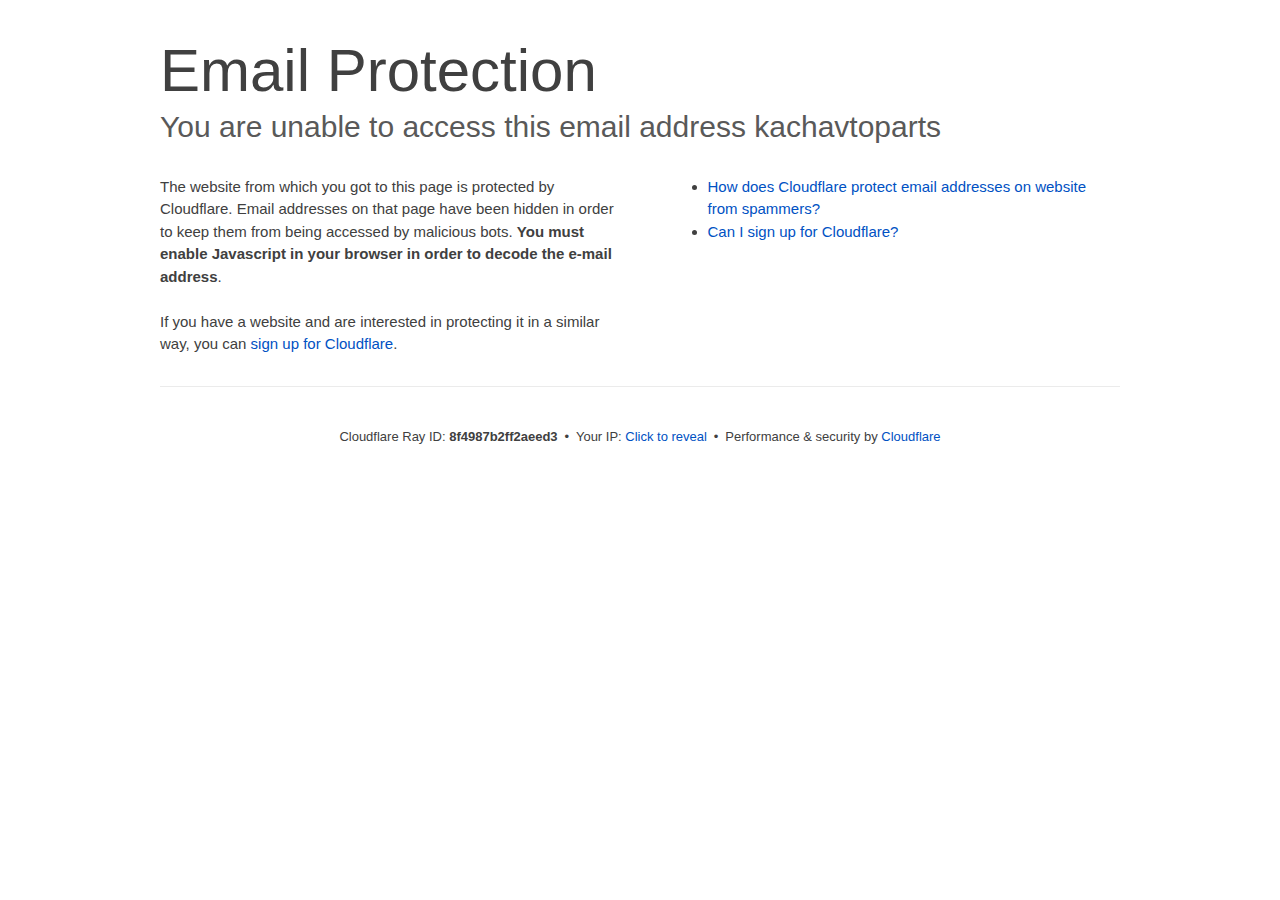
<file: cdn-cgi/l/email-protection.html>
﻿<!DOCTYPE html>
<!--[if lt IE 7]> <html class="no-js ie6 oldie" lang="en-US"> <![endif]-->
<!--[if IE 7]>    <html class="no-js ie7 oldie" lang="en-US"> <![endif]-->
<!--[if IE 8]>    <html class="no-js ie8 oldie" lang="en-US"> <![endif]-->
<!--[if gt IE 8]><!--> <html class="no-js" lang="en-US"> <!--<![endif]-->
<head>
<title>Email Protection | Cloudflare</title>
<meta charset="UTF-8">
<meta http-equiv="Content-Type" content="text/html; charset=UTF-8">
<meta http-equiv="X-UA-Compatible" content="IE=Edge">
<meta name="robots" content="noindex, nofollow">
<meta name="viewport" content="width=device-width,initial-scale=1">
<link rel="stylesheet" id="cf_styles-css" href="../styles/cf.errors.css">
<!--[if lt IE 9]><link rel="stylesheet" id='cf_styles-ie-css' href="/cdn-cgi/styles/cf.errors.ie.css" /><![endif]-->
<style>body{margin:0;padding:0}</style>


<!--[if gte IE 10]><!-->
<script>
  if (!navigator.cookieEnabled) {
    window.addEventListener('DOMContentLoaded', function () {
      var cookieEl = document.getElementById('cookie-alert');
      cookieEl.style.display = 'block';
    })
  }
</script>
<!--<![endif]-->


</head>
<body>
  <div id="cf-wrapper">
    <div class="cf-alert cf-alert-error cf-cookie-error" id="cookie-alert" data-translate="enable_cookies">Please enable cookies.</div>
    <div id="cf-error-details" class="cf-error-details-wrapper">
      <div class="cf-wrapper cf-header cf-error-overview">
        <h1 data-translate="block_headline">Email Protection</h1>
        <h2 class="cf-subheadline"><span data-translate="unable_to_access">You are unable to access this email address</span> kachavtoparts</h2>
      </div><!-- /.header -->

      <div class="cf-section cf-wrapper">
        <div class="cf-columns two">
          <div class="cf-column">
            <p>The website from which you got to this page is protected by Cloudflare. Email addresses on that page have been hidden in order to keep them from being accessed by malicious bots. <strong>You must enable Javascript in your browser in order to decode the e-mail address</strong>.</p>
            <p>If you have a website and are interested in protecting it in a similar way, you can <a rel="noopener noreferrer" href="https://www.cloudflare.com/sign-up?utm_source=email_protection">sign up for Cloudflare</a>.</p>
          </div>

          <div class="cf-column">
            <div class="grid_4">
              <div class="rail">
                  <div class="panel">
                      <ul class="nobullets">
                        <li><a rel="noopener noreferrer" class="modal-link-faq" href="https://support.cloudflare.com/hc/en-us/articles/200170016-What-is-Email-Address-Obfuscation-">How does Cloudflare protect email addresses on website from spammers?</a></li>
                        <li><a rel="noopener noreferrer" class="modal-link-faq" href="https://support.cloudflare.com/hc/en-us/categories/200275218-Getting-Started">Can I sign up for Cloudflare?</a></li>
                    </ul>
                </div>
              </div>
            </div>
          </div>
        </div>
      </div><!-- /.section -->

      <div class="cf-error-footer cf-wrapper w-240 lg:w-full py-10 sm:py-4 sm:px-8 mx-auto text-center sm:text-left border-solid border-0 border-t border-gray-300">
  <p class="text-13">
    <span class="cf-footer-item sm:block sm:mb-1">Cloudflare Ray ID: <strong class="font-semibold">8f4987b2ff2aeed3</strong></span>
    <span class="cf-footer-separator sm:hidden">&bull;</span>
    <span id="cf-footer-item-ip" class="cf-footer-item hidden sm:block sm:mb-1">
      Your IP:
      <button type="button" id="cf-footer-ip-reveal" class="cf-footer-ip-reveal-btn">Click to reveal</button>
      <span class="hidden" id="cf-footer-ip">217.196.163.97</span>
      <span class="cf-footer-separator sm:hidden">&bull;</span>
    </span>
    <span class="cf-footer-item sm:block sm:mb-1"><span>Performance &amp; security by</span> <a rel="noopener noreferrer" href="https://www.cloudflare.com/5xx-error-landing" id="brand_link" target="_blank">Cloudflare</a></span>
    
  </p>
  <script>(function(){function d(){var b=a.getElementById("cf-footer-item-ip"),c=a.getElementById("cf-footer-ip-reveal");b&&"classList"in b&&(b.classList.remove("hidden"),c.addEventListener("click",function(){c.classList.add("hidden");a.getElementById("cf-footer-ip").classList.remove("hidden")}))}var a=document;document.addEventListener&&a.addEventListener("DOMContentLoaded",d)})();</script>
</div><!-- /.error-footer -->


    </div><!-- /#cf-error-details -->
  </div><!-- /#cf-wrapper -->

  <script>
  window._cf_translation = {};
  
  
</script>

</body>
</html>
</file>
<file: cdn-cgi/styles/cf.errors.css>
#cf-wrapper a,#cf-wrapper abbr,#cf-wrapper article,#cf-wrapper aside,#cf-wrapper b,#cf-wrapper big,#cf-wrapper blockquote,#cf-wrapper body,#cf-wrapper canvas,#cf-wrapper caption,#cf-wrapper center,#cf-wrapper cite,#cf-wrapper code,#cf-wrapper dd,#cf-wrapper del,#cf-wrapper details,#cf-wrapper dfn,#cf-wrapper div,#cf-wrapper dl,#cf-wrapper dt,#cf-wrapper em,#cf-wrapper embed,#cf-wrapper fieldset,#cf-wrapper figcaption,#cf-wrapper figure,#cf-wrapper footer,#cf-wrapper form,#cf-wrapper h1,#cf-wrapper h2,#cf-wrapper h3,#cf-wrapper h4,#cf-wrapper h5,#cf-wrapper h6,#cf-wrapper header,#cf-wrapper hgroup,#cf-wrapper html,#cf-wrapper i,#cf-wrapper iframe,#cf-wrapper img,#cf-wrapper label,#cf-wrapper legend,#cf-wrapper li,#cf-wrapper mark,#cf-wrapper menu,#cf-wrapper nav,#cf-wrapper object,#cf-wrapper ol,#cf-wrapper output,#cf-wrapper p,#cf-wrapper pre,#cf-wrapper s,#cf-wrapper samp,#cf-wrapper section,#cf-wrapper small,#cf-wrapper span,#cf-wrapper strike,#cf-wrapper strong,#cf-wrapper sub,#cf-wrapper summary,#cf-wrapper sup,#cf-wrapper table,#cf-wrapper tbody,#cf-wrapper td,#cf-wrapper tfoot,#cf-wrapper th,#cf-wrapper thead,#cf-wrapper tr,#cf-wrapper tt,#cf-wrapper u,#cf-wrapper ul{margin:0;padding:0;border:0;font:inherit;font-size:100%;text-decoration:none;vertical-align:baseline}#cf-wrapper a img{border:none}#cf-wrapper article,#cf-wrapper aside,#cf-wrapper details,#cf-wrapper figcaption,#cf-wrapper figure,#cf-wrapper footer,#cf-wrapper header,#cf-wrapper hgroup,#cf-wrapper menu,#cf-wrapper nav,#cf-wrapper section,#cf-wrapper summary{display:block}#cf-wrapper .cf-columns:after,#cf-wrapper .cf-columns:before,#cf-wrapper .cf-section:after,#cf-wrapper .cf-section:before,#cf-wrapper .cf-wrapper:after,#cf-wrapper .cf-wrapper:before,#cf-wrapper .clearfix:after,#cf-wrapper .clearfix:before,#cf-wrapper section:after,#cf-wrapper section:before{content:" ";display:table}#cf-wrapper .cf-columns:after,#cf-wrapper .cf-section:after,#cf-wrapper .cf-wrapper:after,#cf-wrapper .clearfix:after,#cf-wrapper section:after{clear:both}#cf-wrapper{display:block;margin:0;padding:0;position:relative;text-align:left;width:100%;z-index:999999999;color:#404040!important;font-family:-apple-system,BlinkMacSystemFont,Segoe UI,Roboto,Oxygen,Ubuntu,Helvetica Neue,Arial,sans-serif!important;font-size:15px!important;line-height:1.5!important;text-decoration:none!important;letter-spacing:normal;-webkit-tap-highlight-color:rgba(246,139,31,.3);-webkit-font-smoothing:antialiased}#cf-wrapper .cf-section,#cf-wrapper section{background:0 0;display:block;margin-bottom:2em;margin-top:2em}#cf-wrapper .cf-wrapper{margin-left:auto;margin-right:auto;width:90%}#cf-wrapper .cf-columns{display:block;list-style:none;padding:0;width:100%}#cf-wrapper .cf-columns img,#cf-wrapper .cf-columns input,#cf-wrapper .cf-columns object,#cf-wrapper .cf-columns select,#cf-wrapper .cf-columns textarea{max-width:100%}#cf-wrapper .cf-columns>.cf-column{float:left;padding-bottom:45px;width:100%;box-sizing:border-box}@media screen and (min-width:49.2em){#cf-wrapper .cf-columns.cols-2>.cf-column:nth-child(n+3),#cf-wrapper .cf-columns.cols-3>.cf-column:nth-child(n+4),#cf-wrapper .cf-columns.cols-4>.cf-column:nth-child(n+3),#cf-wrapper .cf-columns.four>.cf-column:nth-child(n+3),#cf-wrapper .cf-columns.three>.cf-column:nth-child(n+4),#cf-wrapper .cf-columns.two>.cf-column:nth-child(n+3){padding-top:67.5px}#cf-wrapper .cf-columns>.cf-column{padding-bottom:0}#cf-wrapper .cf-columns.cols-2>.cf-column,#cf-wrapper .cf-columns.cols-4>.cf-column,#cf-wrapper .cf-columns.four>.cf-column,#cf-wrapper .cf-columns.two>.cf-column{padding-left:0;padding-right:22.5px;width:50%}#cf-wrapper .cf-columns.cols-2>.cf-column:nth-child(2n),#cf-wrapper .cf-columns.cols-4>.cf-column:nth-child(2n),#cf-wrapper .cf-columns.four>.cf-column:nth-child(2n),#cf-wrapper .cf-columns.two>.cf-column:nth-child(2n){padding-left:22.5px;padding-right:0}#cf-wrapper .cf-columns.cols-2>.cf-column:nth-child(odd),#cf-wrapper .cf-columns.cols-4>.cf-column:nth-child(odd),#cf-wrapper .cf-columns.four>.cf-column:nth-child(odd),#cf-wrapper .cf-columns.two>.cf-column:nth-child(odd){clear:left}#cf-wrapper .cf-columns.cols-3>.cf-column,#cf-wrapper .cf-columns.three>.cf-column{padding-left:30px;width:33.3333333333333%}#cf-wrapper .cf-columns.cols-3>.cf-column:first-child,#cf-wrapper .cf-columns.cols-3>.cf-column:nth-child(3n+1),#cf-wrapper .cf-columns.three>.cf-column:first-child,#cf-wrapper .cf-columns.three>.cf-column:nth-child(3n+1){clear:left;padding-left:0;padding-right:30px}#cf-wrapper .cf-columns.cols-3>.cf-column:nth-child(3n+2),#cf-wrapper .cf-columns.three>.cf-column:nth-child(3n+2){padding-left:15px;padding-right:15px}#cf-wrapper .cf-columns.cols-3>.cf-column:nth-child(-n+3),#cf-wrapper .cf-columns.three>.cf-column:nth-child(-n+3){padding-top:0}}@media screen and (min-width:66em){#cf-wrapper .cf-columns>.cf-column{padding-bottom:0}#cf-wrapper .cf-columns.cols-4>.cf-column,#cf-wrapper .cf-columns.four>.cf-column{padding-left:33.75px;width:25%}#cf-wrapper .cf-columns.cols-4>.cf-column:nth-child(odd),#cf-wrapper .cf-columns.four>.cf-column:nth-child(odd){clear:none}#cf-wrapper .cf-columns.cols-4>.cf-column:first-child,#cf-wrapper .cf-columns.cols-4>.cf-column:nth-child(4n+1),#cf-wrapper .cf-columns.four>.cf-column:first-child,#cf-wrapper .cf-columns.four>.cf-column:nth-child(4n+1){clear:left;padding-left:0;padding-right:33.75px}#cf-wrapper .cf-columns.cols-4>.cf-column:nth-child(4n+2),#cf-wrapper .cf-columns.four>.cf-column:nth-child(4n+2){padding-left:11.25px;padding-right:22.5px}#cf-wrapper .cf-columns.cols-4>.cf-column:nth-child(4n+3),#cf-wrapper .cf-columns.four>.cf-column:nth-child(4n+3){padding-left:22.5px;padding-right:11.25px}#cf-wrapper .cf-columns.cols-4>.cf-column:nth-child(n+5),#cf-wrapper .cf-columns.four>.cf-column:nth-child(n+5){padding-top:67.5px}#cf-wrapper .cf-columns.cols-4>.cf-column:nth-child(-n+4),#cf-wrapper .cf-columns.four>.cf-column:nth-child(-n+4){padding-top:0}}#cf-wrapper a{background:0 0;border:0;color:#0051c3;outline:0;text-decoration:none;-webkit-transition:all .15s ease;transition:all .15s ease}#cf-wrapper a:hover{background:0 0;border:0;color:#f68b1f}#cf-wrapper a:focus{background:0 0;border:0;color:#62a1d8;outline:0}#cf-wrapper a:active{background:0 0;border:0;color:#c16508;outline:0}#cf-wrapper h1,#cf-wrapper h2,#cf-wrapper h3,#cf-wrapper h4,#cf-wrapper h5,#cf-wrapper h6,#cf-wrapper p{color:#404040;margin:0;padding:0}#cf-wrapper h1,#cf-wrapper h2,#cf-wrapper h3{font-weight:400}#cf-wrapper h4,#cf-wrapper h5,#cf-wrapper h6,#cf-wrapper strong{font-weight:600}#cf-wrapper h1{font-size:36px;line-height:1.2}#cf-wrapper h2{font-size:30px;line-height:1.3}#cf-wrapper h3{font-size:25px;line-height:1.3}#cf-wrapper h4{font-size:20px;line-height:1.3}#cf-wrapper h5{font-size:15px}#cf-wrapper h6{font-size:13px}#cf-wrapper ol,#cf-wrapper ul{list-style:none;margin-left:3em}#cf-wrapper ul{list-style-type:disc}#cf-wrapper ol{list-style-type:decimal}#cf-wrapper em{font-style:italic}#cf-wrapper .cf-subheadline{color:#595959;font-weight:300}#cf-wrapper .cf-text-error{color:#bd2426}#cf-wrapper .cf-text-success{color:#9bca3e}#cf-wrapper ol+h2,#cf-wrapper ol+h3,#cf-wrapper ol+h4,#cf-wrapper ol+h5,#cf-wrapper ol+h6,#cf-wrapper ol+p,#cf-wrapper p+dl,#cf-wrapper p+ol,#cf-wrapper p+p,#cf-wrapper p+table,#cf-wrapper p+ul,#cf-wrapper ul+h2,#cf-wrapper ul+h3,#cf-wrapper ul+h4,#cf-wrapper ul+h5,#cf-wrapper ul+h6,#cf-wrapper ul+p{margin-top:1.5em}#cf-wrapper h1+p,#cf-wrapper p+h1,#cf-wrapper p+h2,#cf-wrapper p+h3,#cf-wrapper p+h4,#cf-wrapper p+h5,#cf-wrapper p+h6{margin-top:1.25em}#cf-wrapper h1+h2,#cf-wrapper h1+h3,#cf-wrapper h2+h3,#cf-wrapper h3+h4,#cf-wrapper h4+h5{margin-top:.25em}#cf-wrapper h2+p{margin-top:1em}#cf-wrapper h1+h4,#cf-wrapper h1+h5,#cf-wrapper h1+h6,#cf-wrapper h2+h4,#cf-wrapper h2+h5,#cf-wrapper h2+h6,#cf-wrapper h3+h5,#cf-wrapper h3+h6,#cf-wrapper h3+p,#cf-wrapper h4+p,#cf-wrapper h5+ol,#cf-wrapper h5+p,#cf-wrapper h5+ul{margin-top:.5em}#cf-wrapper .cf-btn{background-color:transparent;border:1px solid #999;color:#404040;font-size:14px;font-weight:400;line-height:1.2;margin:0;padding:.6em 1.33333em .53333em;-webkit-user-select:none;-moz-user-select:none;-ms-user-select:none;user-select:none;display:-moz-inline-stack;display:inline-block;vertical-align:middle;zoom:1;border-radius:2px;box-sizing:border-box;-webkit-transition:all .2s ease;transition:all .2s ease}#cf-wrapper .cf-btn:hover{background-color:#bfbfbf;border:1px solid #737373;color:#fff}#cf-wrapper .cf-btn:focus{color:inherit;outline:0;box-shadow:inset 0 0 4px rgba(0,0,0,.3)}#cf-wrapper .cf-btn.active,#cf-wrapper .cf-btn:active{background-color:#bfbfbf;border:1px solid #404040;color:#272727}#cf-wrapper .cf-btn::-moz-focus-inner{padding:0;border:0}#cf-wrapper .cf-btn .cf-caret{border-top-color:currentColor;margin-left:.25em;margin-top:.18333em}#cf-wrapper .cf-btn-primary{background-color:#2f7bbf;border:1px solid transparent;color:#fff}#cf-wrapper .cf-btn-primary:hover{background-color:#62a1d8;border:1px solid #2f7bbf;color:#fff}#cf-wrapper .cf-btn-primary.active,#cf-wrapper .cf-btn-primary:active,#cf-wrapper .cf-btn-primary:focus{background-color:#62a1d8;border:1px solid #163959;color:#fff}#cf-wrapper .cf-btn-danger,#cf-wrapper .cf-btn-error,#cf-wrapper .cf-btn-important{background-color:#bd2426;border-color:transparent;color:#fff}#cf-wrapper .cf-btn-danger:hover,#cf-wrapper .cf-btn-error:hover,#cf-wrapper .cf-btn-important:hover{background-color:#de5052;border-color:#bd2426;color:#fff}#cf-wrapper .cf-btn-danger.active,#cf-wrapper .cf-btn-danger:active,#cf-wrapper .cf-btn-danger:focus,#cf-wrapper .cf-btn-error.active,#cf-wrapper .cf-btn-error:active,#cf-wrapper .cf-btn-error:focus,#cf-wrapper .cf-btn-important.active,#cf-wrapper .cf-btn-important:active,#cf-wrapper .cf-btn-important:focus{background-color:#de5052;border-color:#521010;color:#fff}#cf-wrapper .cf-btn-accept,#cf-wrapper .cf-btn-success{background-color:#9bca3e;border:1px solid transparent;color:#fff}#cf-wrapper .cf-btn-accept:hover,#cf-wrapper .cf-btn-success:hover{background-color:#bada7a;border:1px solid #9bca3e;color:#fff}#cf-wrapper .active.cf-btn-accept,#cf-wrapper .cf-btn-accept:active,#cf-wrapper .cf-btn-accept:focus,#cf-wrapper .cf-btn-success.active,#cf-wrapper .cf-btn-success:active,#cf-wrapper .cf-btn-success:focus{background-color:#bada7a;border:1px solid #516b1d;color:#fff}#cf-wrapper .cf-btn-accept{color:transparent;font-size:0;height:36.38px;overflow:hidden;position:relative;text-indent:0;width:36.38px;white-space:nowrap}#cf-wrapper input,#cf-wrapper select,#cf-wrapper textarea{background:#fff!important;border:1px solid #999!important;color:#404040!important;font-size:.86667em!important;line-height:1.24!important;margin:0 0 1em!important;max-width:100%!important;outline:0!important;padding:.45em .75em!important;vertical-align:middle!important;display:-moz-inline-stack;display:inline-block;zoom:1;box-sizing:border-box;-webkit-transition:all .2s ease;transition:all .2s ease;border-radius:2px}#cf-wrapper input:hover,#cf-wrapper select:hover,#cf-wrapper textarea:hover{border-color:gray}#cf-wrapper input:focus,#cf-wrapper select:focus,#cf-wrapper textarea:focus{border-color:#2f7bbf;outline:0;box-shadow:0 0 8px rgba(47,123,191,.5)}#cf-wrapper fieldset{width:100%}#cf-wrapper label{display:block;font-size:13px;margin-bottom:.38333em}#cf-wrapper .cf-form-stacked .select2-container,#cf-wrapper .cf-form-stacked input,#cf-wrapper .cf-form-stacked select,#cf-wrapper .cf-form-stacked textarea{display:block;width:100%}#cf-wrapper .cf-form-stacked input[type=button],#cf-wrapper .cf-form-stacked input[type=checkbox],#cf-wrapper .cf-form-stacked input[type=submit]{display:-moz-inline-stack;display:inline-block;vertical-align:middle;zoom:1;width:auto}#cf-wrapper .cf-form-actions{text-align:right}#cf-wrapper .cf-alert{background-color:#f9b169;border:1px solid #904b06;color:#404040;font-size:13px;padding:7.5px 15px;position:relative;vertical-align:middle;border-radius:2px}#cf-wrapper .cf-alert:empty{display:none}#cf-wrapper .cf-alert .cf-close{border:1px solid transparent;color:inherit;font-size:18.75px;line-height:1;padding:0;position:relative;right:-18.75px;top:0}#cf-wrapper .cf-alert .cf-close:hover{background-color:transparent;border-color:currentColor;color:inherit}#cf-wrapper .cf-alert-danger,#cf-wrapper .cf-alert-error{background-color:#de5052;border-color:#521010;color:#fff}#cf-wrapper .cf-alert-success{background-color:#bada7a;border-color:#516b1d;color:#516b1d}#cf-wrapper .cf-alert-warning{background-color:#f9b169;border-color:#904b06;color:#404040}#cf-wrapper .cf-alert-info{background-color:#62a1d8;border-color:#163959;color:#163959}#cf-wrapper .cf-alert-nonessential{background-color:#ebebeb;border-color:#999;color:#404040}#cf-wrapper .cf-icon-exclamation-sign{background:url(../images/icon-exclamation.png) 50% no-repeat;height:54px;width:54px;display:-moz-inline-stack;display:inline-block;vertical-align:middle;zoom:1}#cf-wrapper h1 .cf-icon-exclamation-sign{margin-top:-10px}#cf-wrapper #cf-error-banner{background-color:#fff;border-bottom:3px solid #f68b1f;padding:15px 15px 20px;position:relative;z-index:999999999;box-shadow:0 2px 8px rgba(0,0,0,.2)}#cf-wrapper #cf-error-banner h4,#cf-wrapper #cf-error-banner p{display:-moz-inline-stack;display:inline-block;vertical-align:bottom;zoom:1}#cf-wrapper #cf-error-banner h4{color:#2f7bbf;font-weight:400;font-size:20px;line-height:1;vertical-align:baseline}#cf-wrapper #cf-error-banner .cf-error-actions{margin-bottom:10px;text-align:center;width:100%}#cf-wrapper #cf-error-banner .cf-error-actions a{display:-moz-inline-stack;display:inline-block;vertical-align:middle;zoom:1}#cf-wrapper #cf-error-banner .cf-error-actions a+a{margin-left:10px}#cf-wrapper #cf-error-banner .cf-error-actions .cf-btn-accept,#cf-wrapper #cf-error-banner .cf-error-actions .cf-btn-success{color:#fff}#cf-wrapper #cf-error-banner .error-header-desc{text-align:left}#cf-wrapper #cf-error-banner .cf-close{color:#999;cursor:pointer;display:inline-block;font-size:34.5px;float:none;font-weight:700;height:22.5px;line-height:.6;overflow:hidden;position:absolute;right:20px;top:25px;text-indent:200%;width:22.5px}#cf-wrapper #cf-error-banner .cf-close:hover{color:gray}#cf-wrapper #cf-error-banner .cf-close:before{content:"\00D7";left:0;height:100%;position:absolute;text-align:center;text-indent:0;top:0;width:100%}#cf-inline-error-wrapper{box-shadow:0 2px 10px rgba(0,0,0,.5)}#cf-wrapper #cf-error-details{background:#fff}#cf-wrapper #cf-error-details .cf-error-overview{padding:25px 0 0}#cf-wrapper #cf-error-details .cf-error-overview h1,#cf-wrapper #cf-error-details .cf-error-overview h2{font-weight:300}#cf-wrapper #cf-error-details .cf-error-overview h2{margin-top:0}#cf-wrapper #cf-error-details .cf-highlight{background:#ebebeb;overflow-x:hidden;padding:30px 0;background-image:-webkit-gradient(linear,left top, left bottom,from(#dedede),color-stop(3%, #ebebeb),color-stop(97%, #ebebeb),to(#dedede));background-image:linear-gradient(top,#dedede,#ebebeb 3%,#ebebeb 97%,#dedede)}#cf-wrapper #cf-error-details .cf-highlight h3{color:#999;font-weight:300}#cf-wrapper #cf-error-details .cf-highlight .cf-column:last-child{padding-bottom:0}#cf-wrapper #cf-error-details .cf-highlight .cf-highlight-inverse{background-color:#fff;padding:15px;border-radius:2px}#cf-wrapper #cf-error-details .cf-status-display h3{margin-top:.5em}#cf-wrapper #cf-error-details .cf-status-label{color:#9bca3e;font-size:1.46667em}#cf-wrapper #cf-error-details .cf-status-label,#cf-wrapper #cf-error-details .cf-status-name{display:inline}#cf-wrapper #cf-error-details .cf-status-item{display:block;position:relative;text-align:left}#cf-wrapper #cf-error-details .cf-status-item,#cf-wrapper #cf-error-details .cf-status-item.cf-column{padding-bottom:1.5em}#cf-wrapper #cf-error-details .cf-status-item.cf-error-source{display:block;text-align:center}#cf-wrapper #cf-error-details .cf-status-item.cf-error-source:after{bottom:-60px;content:"";display:none;border-bottom:18px solid #fff;border-left:20px solid transparent;border-right:20px solid transparent;height:0;left:50%;margin-left:-9px;position:absolute;right:50%;width:0}#cf-wrapper #cf-error-details .cf-status-item+.cf-status-item{border-top:1px solid #dedede;padding-top:1.5em}#cf-wrapper #cf-error-details .cf-status-item+.cf-status-item:before{background:url(../images/cf-icon-horizontal-arrow.png) no-repeat;content:"";display:block;left:0;position:absolute;top:25.67px}#cf-wrapper #cf-error-details .cf-error-source .cf-icon-error-container{height:85px;margin-bottom:2.5em}#cf-wrapper #cf-error-details .cf-error-source .cf-status-label{color:#bd2426}#cf-wrapper #cf-error-details .cf-error-source .cf-icon{display:block}#cf-wrapper #cf-error-details .cf-error-source .cf-icon-status{bottom:-10px;left:50%;top:auto;right:auto}#cf-wrapper #cf-error-details .cf-error-source .cf-status-label,#cf-wrapper #cf-error-details .cf-error-source .cf-status-name{display:block}#cf-wrapper #cf-error-details .cf-icon-error-container{height:auto;position:relative}#cf-wrapper #cf-error-details .cf-icon-status{display:block;margin-left:-24px;position:absolute;top:0;right:0}#cf-wrapper #cf-error-details .cf-icon{display:none;margin:0 auto}#cf-wrapper #cf-error-details .cf-status-desc{display:block;height:22.5px;overflow:hidden;text-overflow:ellipsis;width:100%;white-space:nowrap}#cf-wrapper #cf-error-details .cf-status-desc:empty{display:none}#cf-wrapper #cf-error-details .cf-error-footer{padding:1.33333em 0;border-top:1px solid #ebebeb;text-align:center}#cf-wrapper #cf-error-details .cf-error-footer p{font-size:13px}#cf-wrapper #cf-error-details .cf-error-footer select{margin:0!important}#cf-wrapper #cf-error-details .cf-footer-item{display:block;margin-bottom:5px;text-align:left}#cf-wrapper #cf-error-details .cf-footer-separator{display:none}#cf-wrapper #cf-error-details .cf-captcha-info{margin-bottom:10px;position:relative;text-align:center}#cf-wrapper #cf-error-details .cf-captcha-image{height:57px;width:300px}#cf-wrapper #cf-error-details .cf-captcha-actions{margin-top:15px}#cf-wrapper #cf-error-details .cf-captcha-actions a{font-size:0;height:36.38px;overflow:hidden;padding-left:1.2em;padding-right:1.2em;position:relative;text-indent:-9999px;width:36.38px;white-space:nowrap}#cf-wrapper #cf-error-details .cf-captcha-actions a.cf-icon-refresh span{background-position:0 -787px}#cf-wrapper #cf-error-details .cf-captcha-actions a.cf-icon-announce span{background-position:0 -767px}#cf-wrapper #cf-error-details .cf-captcha-actions a.cf-icon-question span{background-position:0 -827px}#cf-wrapper #cf-error-details .cf-screenshot-container{background:url(../images/browser-bar.png) no-repeat #fff;max-height:400px;max-width:100%;overflow:hidden;padding-top:53px;width:960px;border-radius:5px 5px 0 0}#cf-wrapper #cf-error-details .cf-screenshot-container .cf-no-screenshot{background:url(../images/cf-no-screenshot-warn.png) no-repeat;display:block;height:158px;left:25%;margin-top:-79px;overflow:hidden;position:relative;top:50%;width:178px}#cf-wrapper #cf-error-details .cf-captcha-container .cf-screenshot-container,#cf-wrapper #cf-error-details .cf-captcha-container .cf-screenshot-container img,#recaptcha-widget .cf-alert,#recaptcha-widget .recaptcha_only_if_audio,.cf-cookie-error{display:none}#cf-wrapper #cf-error-details .cf-screenshot-container .cf-no-screenshot.error{background:url(../images/cf-no-screenshot-error.png) no-repeat;height:175px}#cf-wrapper #cf-error-details .cf-screenshot-container.cf-screenshot-full .cf-no-screenshot{left:50%;margin-left:-89px}.cf-captcha-info iframe{max-width:100%}#cf-wrapper .cf-icon-ok{background:url(../images/cf-icon-ok.png) no-repeat;height:48px;width:48px}#cf-wrapper .cf-icon-error{background:url(../images/cf-icon-error.png) no-repeat;height:48px;width:48px}#cf-wrapper .cf-icon-browser{background:url(../images/cf-icon-browser.png) no-repeat;height:80px;width:100px}#cf-wrapper .cf-icon-cloud{background:url(../images/cf-icon-cloud.png) no-repeat;height:77px;width:151px}#cf-wrapper .cf-icon-server{background:url(../images/cf-icon-server.png) no-repeat;height:75px;width:95px}#cf-wrapper .cf-caret{border:.33333em solid transparent;border-top-color:inherit;content:"";height:0;width:0;display:-moz-inline-stack;display:inline-block;vertical-align:middle;zoom:1}@media screen and (min-width:49.2em){#cf-wrapper #cf-error-details .cf-status-desc:empty,#cf-wrapper #cf-error-details .cf-status-item.cf-error-source:after,#cf-wrapper #cf-error-details .cf-status-item .cf-icon,#cf-wrapper #cf-error-details .cf-status-label,#cf-wrapper #cf-error-details .cf-status-name{display:block}#cf-wrapper .cf-wrapper{width:708px}#cf-wrapper #cf-error-banner{padding:20px 20px 25px}#cf-wrapper #cf-error-banner .cf-error-actions{margin-bottom:15px}#cf-wrapper #cf-error-banner .cf-error-header-desc h4{margin-right:.5em}#cf-wrapper #cf-error-details h1{font-size:4em}#cf-wrapper #cf-error-details .cf-error-overview{padding-top:2.33333em}#cf-wrapper #cf-error-details .cf-highlight{padding:4em 0}#cf-wrapper #cf-error-details .cf-status-item{text-align:center}#cf-wrapper #cf-error-details .cf-status-item,#cf-wrapper #cf-error-details .cf-status-item.cf-column{padding-bottom:0}#cf-wrapper #cf-error-details .cf-status-item+.cf-status-item{border:0;padding-top:0}#cf-wrapper #cf-error-details .cf-status-item+.cf-status-item:before{background-position:0 -544px;height:24.75px;margin-left:-37.5px;width:75px;background-size:131.25px auto}#cf-wrapper #cf-error-details .cf-icon-error-container{height:85px;margin-bottom:2.5em}#cf-wrapper #cf-error-details .cf-icon-status{bottom:-10px;left:50%;top:auto;right:auto}#cf-wrapper #cf-error-details .cf-error-footer{padding:2.66667em 0}#cf-wrapper #cf-error-details .cf-footer-item,#cf-wrapper #cf-error-details .cf-footer-separator{display:-moz-inline-stack;display:inline-block;vertical-align:baseline;zoom:1}#cf-wrapper #cf-error-details .cf-footer-separator{padding:0 .25em}#cf-wrapper #cf-error-details .cf-status-item.cloudflare-status:before{margin-left:-50px}#cf-wrapper #cf-error-details .cf-status-item.cloudflare-status+.status-item:before{margin-left:-25px}#cf-wrapper #cf-error-details .cf-screenshot-container{height:400px;margin-bottom:-4em;max-width:none}#cf-wrapper #cf-error-details .cf-captcha-container .cf-screenshot-container,#cf-wrapper #cf-error-details .cf-captcha-container .cf-screenshot-container img{display:block}}@media screen and (min-width:66em){#cf-wrapper .cf-wrapper{width:960px}#cf-wrapper #cf-error-banner .cf-close{position:relative;right:auto;top:auto}#cf-wrapper #cf-error-banner .cf-details{white-space:nowrap}#cf-wrapper #cf-error-banner .cf-details-link{padding-right:.5em}#cf-wrapper #cf-error-banner .cf-error-actions{float:right;margin-bottom:0;text-align:left;width:auto}#cf-wrapper #cf-error-details .cf-status-item+.cf-status-item:before{background-position:0 -734px;height:33px;margin-left:-50px;width:100px;background-size:auto}#cf-wrapper #cf-error-details .cf-status-item.cf-cloudflare-status:before{margin-left:-66.67px}#cf-wrapper #cf-error-details .cf-status-item.cf-cloudflare-status+.cf-status-item:before{margin-left:-37.5px}#cf-wrapper #cf-error-details .cf-captcha-image{float:left}#cf-wrapper #cf-error-details .cf-captcha-actions{position:absolute;top:0;right:0}}.no-js #cf-wrapper .js-only{display:none}#cf-wrapper #cf-error-details .heading-ray-id{font-family:monaco,courier,monospace;font-size:15px;white-space:nowrap} #cf-wrapper #cf-error-details .cf-footer-item.hidden,.cf-error-footer .hidden{display:none} .cf-error-footer .cf-footer-ip-reveal-btn{-webkit-appearance:button;-moz-appearance:button;appearance:button;text-decoration:none;background:none;color:inherit;border:none;padding:0;font:inherit;cursor:pointer;color:#0051c3;-webkit-transition:color .15s ease;transition:color .15s ease}.cf-error-footer .cf-footer-ip-reveal-btn:hover{color:#ee730a}
</file>
